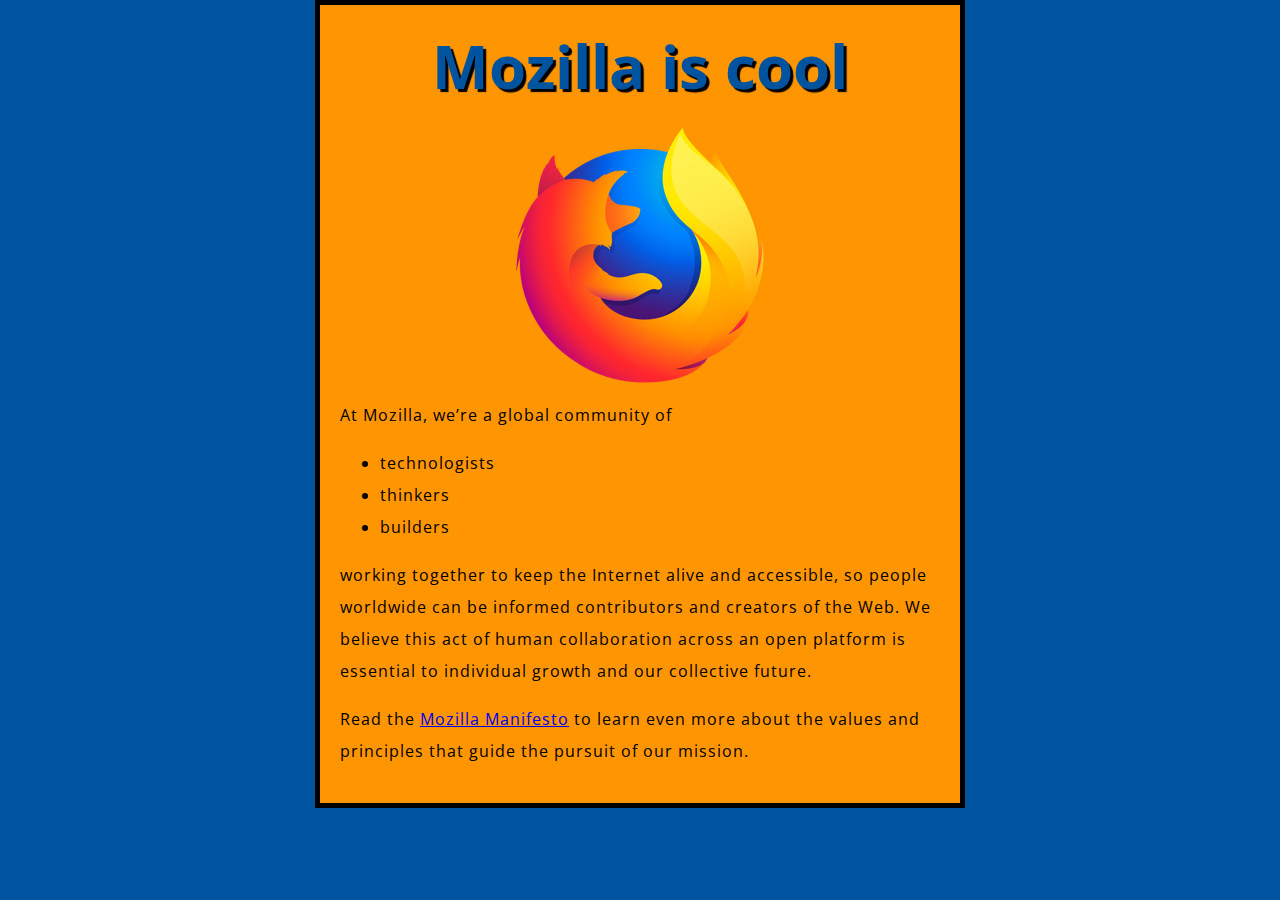
<file: web-dev/js-pract/beginner-html-site-styled-gh-pages/index.html>
<!DOCTYPE html>
<html>
  <head>
    <meta charset="utf-8" />
    <title>My test page</title>
    <link
      href="http://fonts.googleapis.com/css?family=Open+Sans"
      rel="stylesheet"
      type="text/css"
    />
    <link href="styles/style.css" rel="stylesheet" type="text/css" />
  </head>
  <body>
    <h1>Mozilla is cool</h1>
    <img
      src="images/firefox-icon.png"
      alt="The Firefox logo: a flaming fox surrounding the Earth."
    />

    <p>At Mozilla, we’re a global community of</p>

    <ul>
      <!-- changed to list in the tutorial -->
      <li>technologists</li>
      <li>thinkers</li>
      <li>builders</li>
    </ul>

    <p>
      working together to keep the Internet alive and accessible, so people
      worldwide can be informed contributors and creators of the Web. We believe
      this act of human collaboration across an open platform is essential to
      individual growth and our collective future.
    </p>

    <p>
      Read the
      <a href="https://www.mozilla.org/en-US/about/manifesto/"
        >Mozilla Manifesto</a
      >
      to learn even more about the values and principles that guide the pursuit
      of our mission.
    </p>

    <script src="scripts/main.js"></script>
  </body>
</html>
</file>
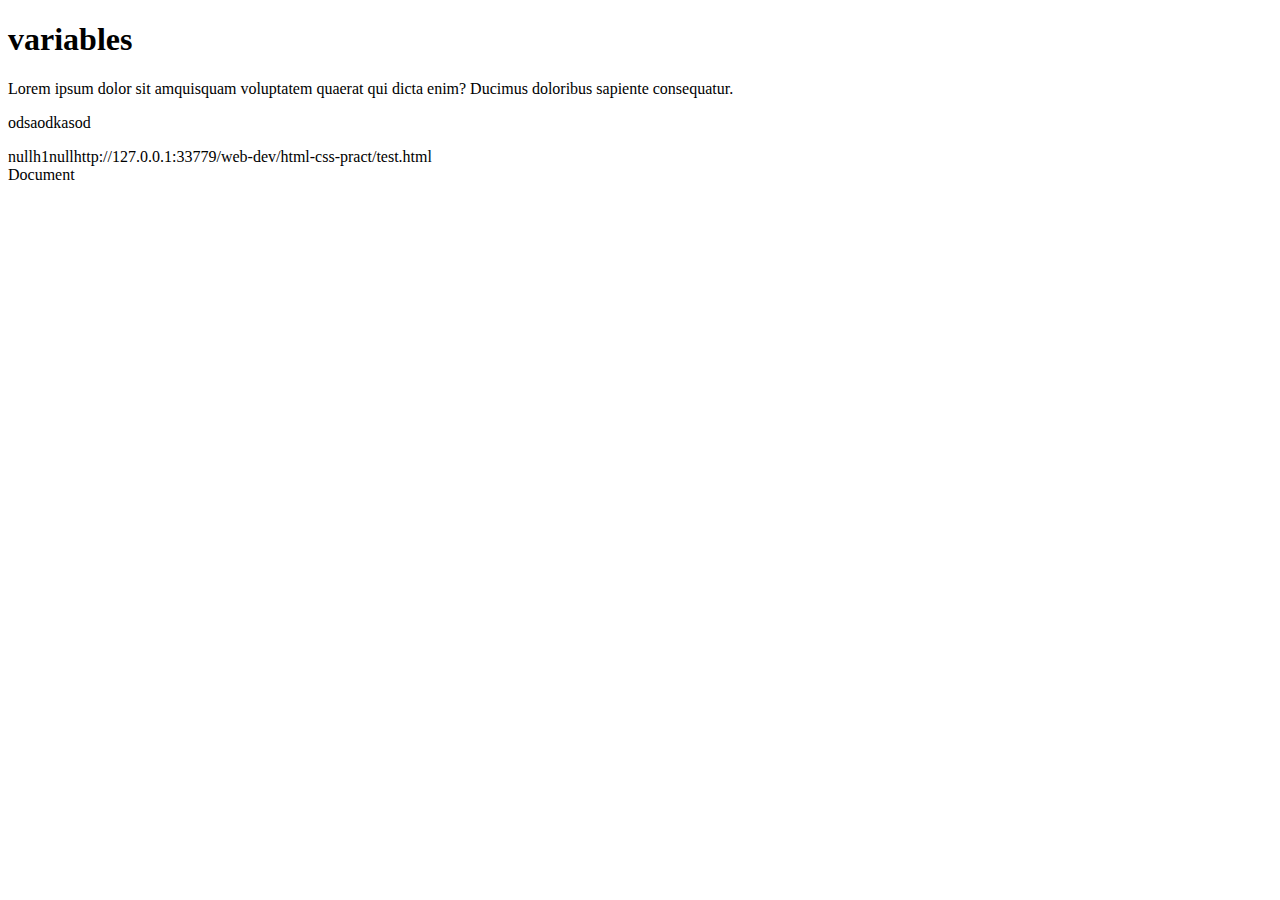
<file: web-dev/html-css-pract/test.html>
<!DOCTYPE html>
<html lang="en">
  <head>
    <meta charset="UTF-8" />
    <meta http-equiv="X-UA-Compatible" content="IE=edge" />
    <meta name="viewport" content="width=device-width, initial-scale=1.0" />
    <title>Document</title>
  </head>
  <body>
    <h1>variables</h1>
    <p>
      Lorem ipsum dolor sit amquisquam voluptatem quaerat qui dicta enim?
      Ducimus doloribus sapiente consequatur.
    </p>
    <p>odsaodkasod</p>
    <script>
      var name;
      name = prompt("name?");
      document.write(name);
      document.write("h1" + name + "</h1>");
      document.write(document.baseURI + "<br>");
      document.write(document.title + "<br>");
    </script>
  </body>
</html>
</file>
<file: web-dev/js-pract/beginner-html-site-styled-gh-pages/styles/style.css>
html {
  font-size: 10px;
  font-family: 'Open Sans', sans-serif;
}


h1 {
  font-size: 60px;
  text-align: center;
}

p, li {
  font-size: 16px;
  line-height: 2;
  letter-spacing: 1px;
}


html {
  background-color: #00539F;
}

body {
  width: 600px;
  margin: 0 auto;
  background-color: #FF9500;
  padding: 0 20px 20px 20px;
  border: 5px solid black;
}

h1 {
  margin: 0;
  padding: 20px 0;
  color: #00539F;
  text-shadow: 3px 3px 1px black;
}

img {
  display: block;
  margin: 0 auto;
}
</file>
